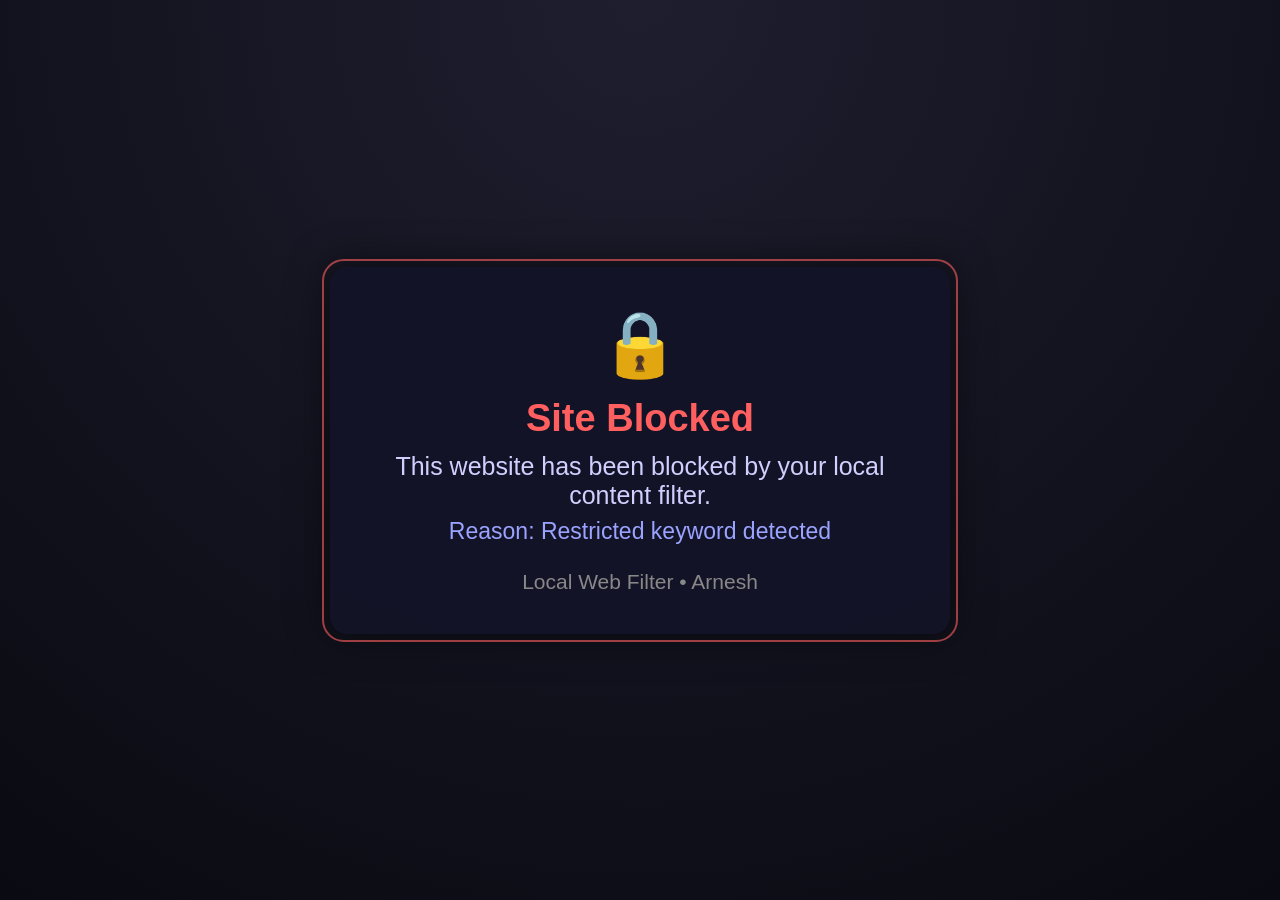
<file: blocked.html>
<!DOCTYPE html>
<html lang="en">
<head>
    <meta charset="UTF-8">
    <link rel="icon" type="image/svg+xml" href="data:image/svg+xml,%3Csvg xmlns='http://www.w3.org/2000/svg' viewBox='295 272 710 710'%3E%3Cpath fill='%2306284D' d='M310,380 C310,315 360,267 425,267 L880,267 C945,267 990,315 990,380 L990,640 C990,800 850,930 650,1027 C450,930 310,800 310,640 Z'/%3E%3Cpath fill='%23FFFFFF' d='M357,421 L943,421 L943,640 C943,780 820,890 649,975 C480,890 357,780 357,640 Z'/%3E%3Ccircle cx='414' cy='344' r='30' fill='%2336BBA8'/%3E%3Ccircle cx='508' cy='344' r='30' fill='%2336BBA8'/%3E%3Ccircle cx='601' cy='344' r='30' fill='%23FF5F43'/%3E%3Ccircle cx='616' cy='634' r='142' fill='none' stroke='%23029A8A' stroke-width='50'/%3E%3Cline x1='735' y1='735' x2='802' y2='810' stroke='%23029A8A' stroke-width='58' stroke-linecap='round'/%3E%3Cline x1='753' y1='507' x2='483' y2='773' stroke='%23FF5F43' stroke-width='46' stroke-linecap='round'/%3E%3C/svg%3E">
    <title>Access Blocked</title>
    <style>
* {
    margin: 0;
    padding: 0;
    box-sizing: border-box;
    font-family: "Segoe UI", sans-serif;
}

body {
    height: 100vh;
    background: radial-gradient(circle at top, #1e1e2f, #0a0a12);
    overflow: hidden;
}

.overlay {
    height: 100%;
    display: flex;
    align-items: center;
    justify-content: center;
}

.card {
    background: rgba(20, 20, 40, 0.95);
    border-radius: 18px;
    padding: 40px 50px;
    width: 620px;
    text-align: center;
    color: #ffffff;
    box-shadow: 0 0 40px rgba(0, 0, 0, 0.6);
    animation: slideIn 0.8s ease-out;
    position: relative;
}

.lock {
    font-size: 64px;
    margin-bottom: 15px;
    animation: shake 2.5s infinite;
}

h1 {
    font-size: 38px;
    margin-bottom: 12px;
    color: #ff5f5f;
}

p {
    font-size: 25px;
    color: #d0d0ff;
    margin-bottom: 8px;
}

.reason {
    font-size: 23px;
    color: #9aa3ff;
    margin-bottom: 25px;
}

footer {
    font-size: 21px;
    color: #888;
}

.pulse {
    position: absolute;
    inset: -8px;
    border-radius: 22px;
    border: 2px solid rgba(255, 95, 95, 0.6);
    animation: pulse 2s infinite;
}

/* Animations */

@keyframes slideIn {
    from {
        opacity: 0;
        transform: translateY(40px);
    }
    to {
        opacity: 1;
        transform: translateY(0);
    }
}

@keyframes pulse {
    0% {
        opacity: 0.6;
    }
    50% {
        opacity: 0.15;
    }
    100% {
        opacity: 0.6;
    }
}

@keyframes shake {
    0% { transform: rotate(0deg); }
    2% { transform: rotate(-5deg); }
    4% { transform: rotate(5deg); }
    6% { transform: rotate(0deg); }
    100% { transform: rotate(0deg); }
}

</style>

</head>
<body>
    <div class="overlay">
        <div class="card">
            <div class="lock">
                🔒
            </div>
            <h1>Site Blocked</h1>
            <p>
                This website has been blocked by your local content filter.
            </p>
            <p class="reason">
                Reason: Restricted keyword detected
            </p>

            <div class="pulse"></div>

            <footer>
                <span>Local Web Filter • Arnesh</span>
            </footer>
        </div>
    </div>
</body>
</html>
</file>
